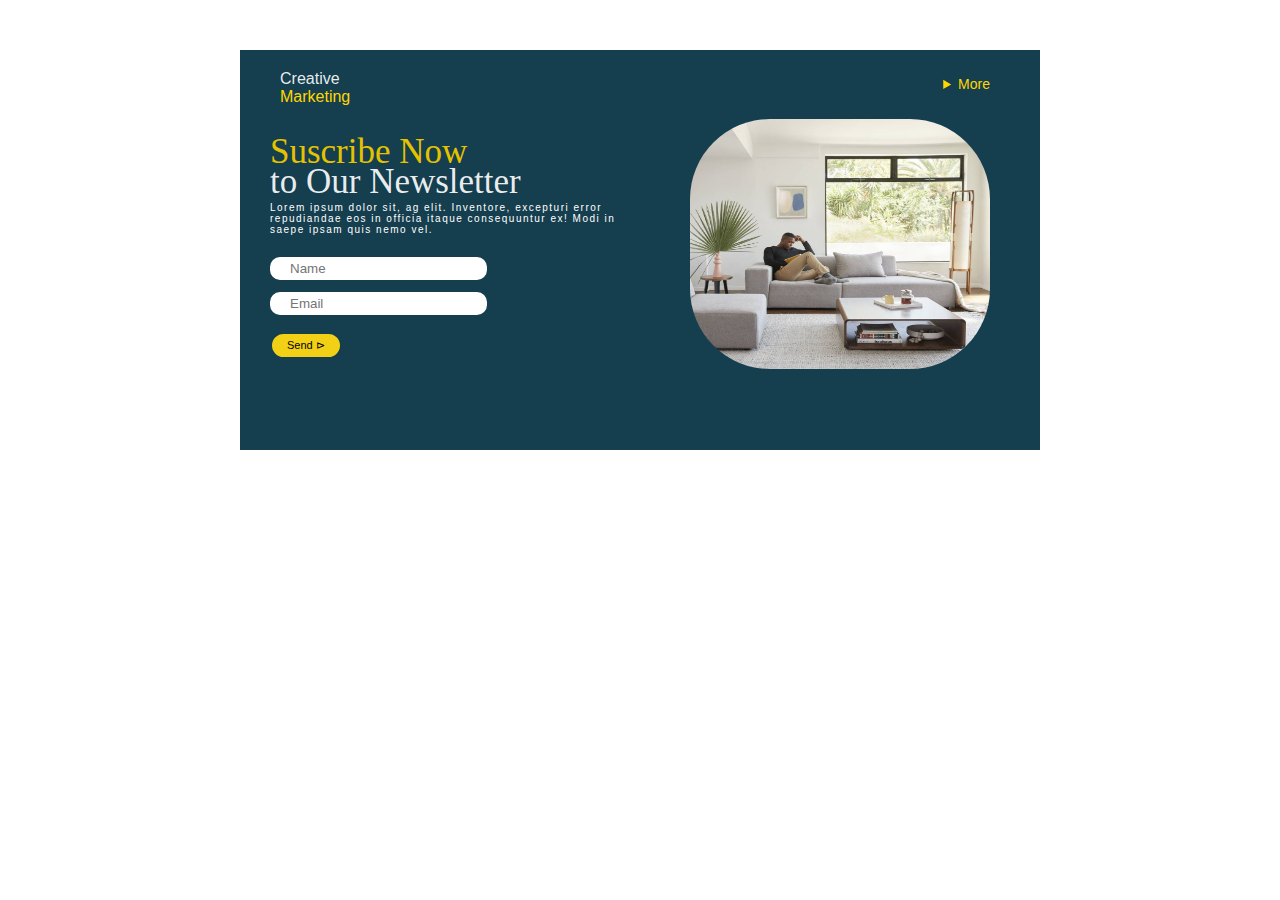
<file: index.html>
<!DOCTYPE html>
<html>
    <head>
        <title> creative marketing.com </title>
        <meta charset="UTF-8">
        <link href="./c-marketing.css" rel="stylesheet"/>
    </head>
    <body>
        <div class="container">
            <p class="logo one">Creative </p>
            <p class="logo two">Marketing</p>
        <div class="navs">
            <details>
                <summary class="more"> More</summary>
                <a href="#"> <nav>Home</nav></a>
                <a href="#"> <nav>Services</nav></a>
                <a href="#"> <nav>Blog</nav></a>
                <a href="#"> <nav>About</nav></a>
                <a href="#"> <nav>FAQ</nav></a>
            </details>
          
        </div>

        <p class="heading up"> Suscribe Now</p>
        <p class="heading down"> to Our Newsletter</p>
        <h4>Lorem ipsum dolor sit, ag elit. Inventore, excepturi error repudiandae eos in officia itaque consequuntur ex! Modi in saepe ipsam quis nemo vel.</h4>
        <form class="forms">
            <div><input type="name" class="name" placeholder="Name"></div>
            <div><input type="email" class="email" placeholder="Email"></div>
            <button class="buttons">Send &RightTriangle;</button>
        </form>

        <img src="./img/1646254505-download-1-1646254495(0).jpg" alt="ass creed"> 
        </div>
    </body>
</html>
</file>
<file: c-marketing.css>
*{
    margin: 0px;
    padding: 0px;
    font-family: sans-serif; 
}

.container{
    width: 800px;
    height: 400px;
    background-color: rgb(21, 62, 78);
    margin: 50px auto;
}

.logo{
   font-family: sans-serif; 
   margin-left: 40px;   
}

.one{
    color: rgba(255, 255, 255, 0.904);
    padding-top: 20px;
}

.two{
    color:gold;
}

.navs{
    text-align: end;
    margin-right: 50px;
    margin-top: -20px;
}

.more{
    color: gold;
    font-size: 14px;
    margin-top: -30px;
}

nav{
    display: inline-block;
    color: rgba(255, 255, 255, 0.904);
    margin-left: 16px ;
    letter-spacing: 2px;
    font-size: 14px;
}



/* a:first-child{
    color:white;
    font-weight: bold;
    font-size: 20px;
} */

.heading{
    font-family: arial black ;
    font-size: 35px;
    margin-left: 30px;
}

.up{
    color: rgb(228, 194, 0);
    margin-top: 40px;
}

.down{
    color:rgba(255, 255, 255, 0.904);
    margin-top: -10px;
    font-size: 35px;
}

h4{
    color:white;
    font-weight: lighter;
    font-size:10px;
    margin-left: 30px;
    letter-spacing: 1.5px;
    width: 350px;
    margin-bottom: 15px;
    display: inline-block;
}


.name{
    border:rgb(21, 62, 78) solid 5px;
    padding: 4px 20px;
    border-radius: 15px;
}

.email{
    padding: 4px 20px;
    border:rgb(21, 62, 78) solid 5px;
    border-radius: 15px;
}

div{
    margin: 2px 25px;
}

button{
    background-color:rgb(241, 208, 21); 
    border:rgb(21, 62, 78) 2px solid;
    border-radius: 15px;
    padding: 5px 15px;
    margin: 10px 30px;
    font-size: 11px;
}


img{
    width: 300px;
    height: 250px;
    border-radius:80px;
    float: right;
    margin-top: -250px;
    margin-right: 50px;
}
</file>
